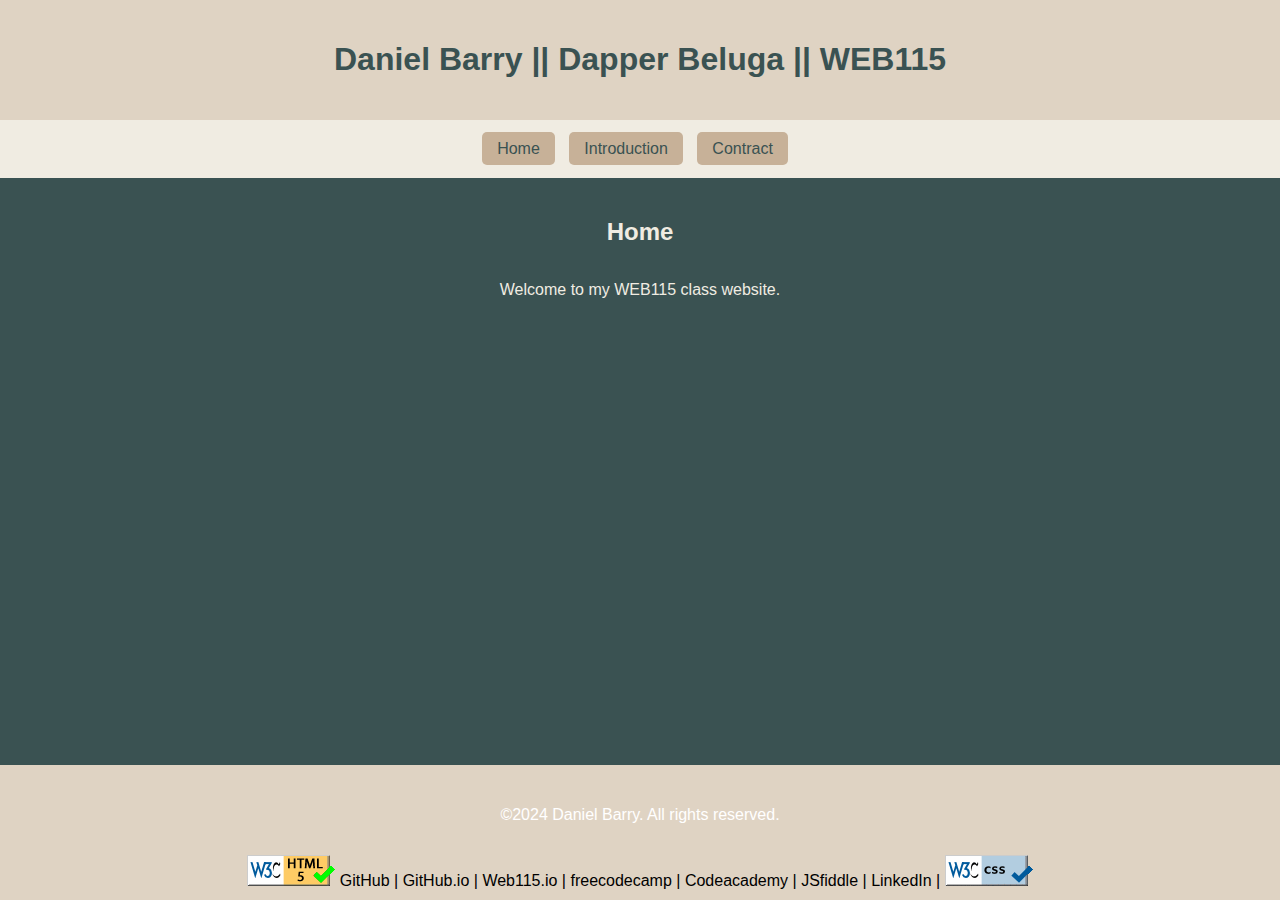
<file: index.html>
<!DOCTYPE html>
<html lang = "en">
<head>
    <meta http-equiv="Content-Type" content="text/html; charset=UTF-8">
    <link rel="stylesheet" type="text/css" href="styles/default.css">
    <title>WEB115</title>
</head>

<body>
    <header>
            <h1>Daniel Barry || Dapper Beluga || WEB115</h1>
        </header>
    <nav>
            <ul>
                <li><a href="index.html">Home</a></li>
                <li><a href="introduction.html">Introduction</a></li>
                <li><a href="contract.html">Contract</a></li>
            </ul>
    </nav>
    <main>

            <h2>Home</h2>
        <p>
            Welcome to my WEB115 class website. 
        </p>
    </main>
    <footer> 
        <div class="navBox">
           <p>&copy;2024 Daniel Barry. All rights reserved.</p>
            <a href="https://validator.w3.org/nu/?doc=https%3A%2F%2Fdbarry01.github.io%2Fweb115%2Findex.html" style = "text-decoration: none">
            <img src="images/html_validation_button.gif" alt="Validate HTML"></a>
    
            <a href="https://github.com/dbarry01">GitHub |</a>
            <a href="https://dbarry01.github.io/">GitHub.io |</a>
            <a href="https://dbarry01.github.io/web115/">Web115.io |</a>
            <a href="https://www.freecodecamp.org/Dbarry01">freecodecamp |</a>
            <a href="https://www.codecademy.com/profiles/Dbarry1">Codeacademy |</a>
            <a href="https://jsfiddle.net/Dbarry01/Ld8nqa9f/2/">JSfiddle |</a>
            <a href="https://www.linkedin.com/in/daniel-barry-04833020a/">LinkedIn |</a>
    
            <a href="https://jigsaw.w3.org/css-validator/validator?uri=https%3A%2F%2Fdbarry01.github.io%2Fweb250%2F&profile=css3svg&usermedium=all&warning=1&vextwarning=&lang=en" style = "text-decoration: none">
            <img src="images/validation_button_css_rectangle_blue.gif" alt="Validate CSS"></a>
        </div>
    </footer>
</body>
</html>
</file>
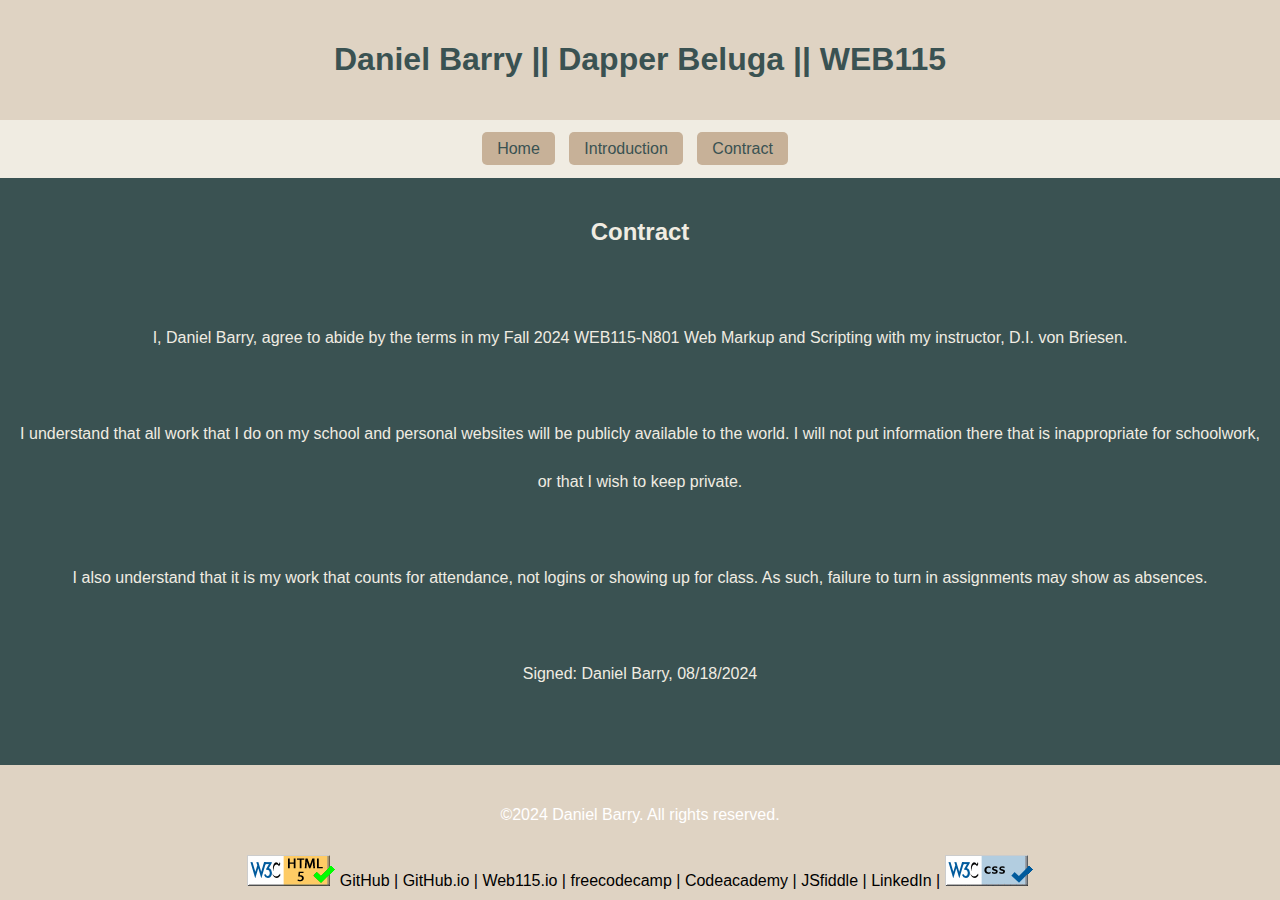
<file: contract.html>
<!DOCTYPE html>
<html lang = "en">
<head>
    <meta http-equiv="Content-Type" content="text/html; charset=UTF-8">
    <link rel="stylesheet" type="text/css" href="styles/default.css">
    <title>WEB115</title>
</head>

<body>
    <header>
            <h1>Daniel Barry || Dapper Beluga || WEB115</h1>
        </header>
    <nav>
            <ul>
                <li><a href="index.html">Home</a></li>
                <li><a href="introduction.html">Introduction</a></li>
                <li><a href="contract.html">Contract</a></li>
            </ul>
    </nav>
    <main>

            <h2>Contract</h2>
        <p>
            <br>I, Daniel Barry, agree to abide by the terms in my Fall 2024 WEB115-N801 Web Markup and Scripting with my instructor, D.I. von Briesen.</br>

            <br>I understand that all work that I do on my school and personal websites will be publicly available to the world. I will not put information there that is inappropriate for schoolwork, or that I wish to keep private.</br>
        
            <br>I also understand that it is my work that counts for attendance, not logins or showing up for class. As such, failure to turn in assignments may show as absences.</br>
        
            <br>Signed: Daniel Barry, 08/18/2024</br></p>
        </p>
    </main>
    <footer> 
        <div class="navBox">
           <p>&copy;2024 Daniel Barry. All rights reserved.</p>
            <a href="https://validator.w3.org/nu/?doc=https%3A%2F%2Fdbarry01.github.io%2Fweb115%2Findex.html" style = "text-decoration: none">
            <img src="images/html_validation_button.gif" alt="Validate HTML"></a>
    
            <a href="https://github.com/dbarry01">GitHub |</a>
            <a href="https://dbarry01.github.io/">GitHub.io |</a>
            <a href="https://dbarry01.github.io/web115/">Web115.io |</a>
            <a href="https://www.freecodecamp.org/Dbarry01">freecodecamp |</a>
            <a href="https://www.codecademy.com/profiles/Dbarry1">Codeacademy |</a>
            <a href="https://jsfiddle.net/Dbarry01/Ld8nqa9f/2/">JSfiddle |</a>
            <a href="https://www.linkedin.com/in/daniel-barry-04833020a/">LinkedIn |</a>
    
            <a href="https://jigsaw.w3.org/css-validator/validator?uri=https%3A%2F%2Fdbarry01.github.io%2Fweb250%2F&profile=css3svg&usermedium=all&warning=1&vextwarning=&lang=en" style = "text-decoration: none">
            <img src="images/validation_button_css_rectangle_blue.gif" alt="Validate CSS"></a>
        </div>
    </footer>
</body>
</html>
</file>
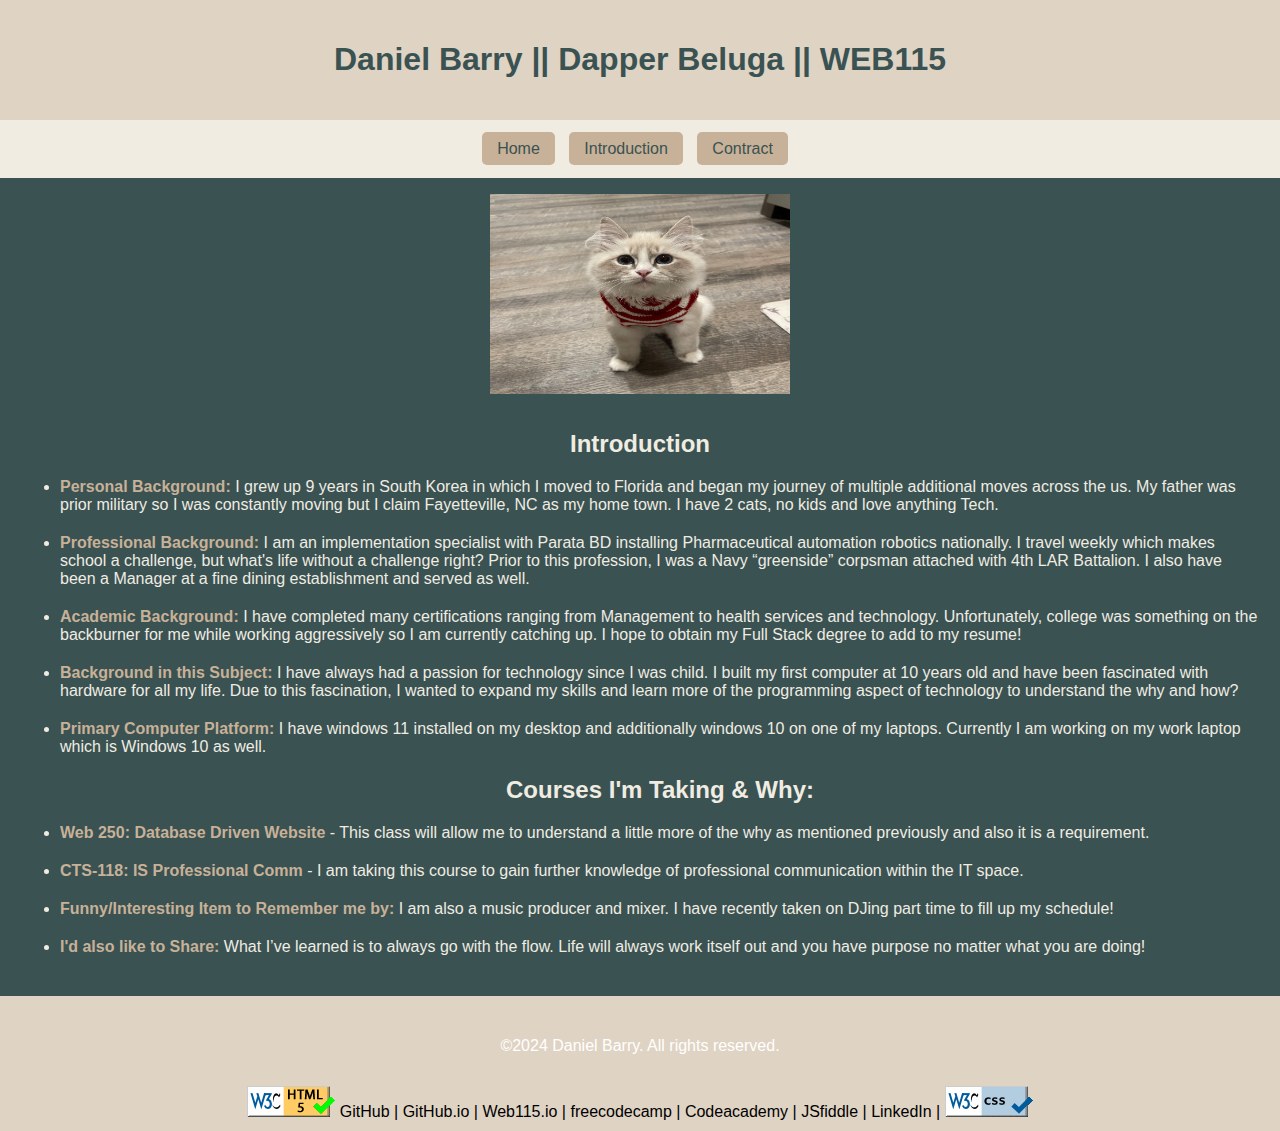
<file: introduction.html>
<!DOCTYPE html>
<html lang = "en">
<head>
    <meta http-equiv="Content-Type" content="text/html; charset=UTF-8">
    <meta name="viewport" content="width=device-width, initial-scale=1.0">
    <link rel="stylesheet" type="text/css" href="styles/default.css">
    <title>WEB115</title>
</head>

<body>
    <header>
            <h1>Daniel Barry || Dapper Beluga || WEB115</h1>
    </header>
    <nav>
            <ul>
                <li><a href="index.html">Home</a></li>
                <li><a href="introduction.html">Introduction</a></li>
                <li><a href="contract.html">Contract</a></li>
            </ul>
    </nav>
    <div class="introImage">
        <img src="images/Mochii.jpg" alt="Mochii" width="300" height="200"> 
    </div>
    <main class="introMain">
            <h2>Introduction</h2>
        <div class="introList">
            <ul>
                <li><b>Personal Background:</b> I grew up 9 years in South Korea in which I moved to Florida and began my journey of multiple additional moves across the us. My father was prior military so I was constantly moving but I claim Fayetteville, NC as my home town. I have 2 cats, no kids and love anything Tech.</li>
                <li><b>Professional Background:</b> I am an implementation specialist with Parata BD installing Pharmaceutical automation robotics nationally. I travel weekly which makes school a challenge, but what's life without a challenge right? Prior to this profession, I was a Navy “greenside” corpsman attached with 4th LAR Battalion. I also have been a Manager at a fine dining establishment and served as well.</li>
                <li><b>Academic Background:</b> I have completed many certifications ranging from Management to health services and technology. Unfortunately, college was something on the backburner for me while working aggressively so I am currently catching up. I hope to obtain my Full Stack degree to add to my resume!</li>
                <li><b>Background in this Subject:</b>  I have always had a passion for technology since I was child. I built my first computer at 10 years old and have been fascinated with hardware for all my life. Due to this fascination, I wanted to expand my skills and learn more of the programming aspect of technology to understand the why and how?</li>
                <li><b>Primary Computer Platform:</b> I have windows 11 installed on my desktop and additionally windows 10 on one of my laptops. Currently I am working on my work laptop which is Windows 10 as well.</li>
                <h2>Courses I'm Taking & Why:</h2>
                <li><b>Web 250: Database Driven Website</b> - This class will allow me to understand a little more of the why as mentioned previously and also it is a requirement.</li>
                <li><b>CTS-118: IS Professional Comm</b> - I am taking this course to gain further knowledge of professional communication within the IT space.</li>
                <li><b>Funny/Interesting Item to Remember me by:</b> I am also a music producer and mixer. I have recently taken on DJing part time to fill up my schedule!</li> 
                <li><b>I'd also like to Share:</b> What I’ve learned is to always go with the flow. Life will always work itself out and you have purpose no matter what you are doing!</li>
            </ul>
        </div>
    </main>
    <footer> 
        <div class="navBox">
           <p>&copy;2024 Daniel Barry. All rights reserved.</p>
            <a href="https://validator.w3.org/nu/?doc=https%3A%2F%2Fdbarry01.github.io%2Fweb115%2Findex.html" style = "text-decoration: none">
            <img src="images/html_validation_button.gif" alt="Validate HTML"></a>
    
            <a href="https://github.com/dbarry01">GitHub |</a>
            <a href="https://dbarry01.github.io/">GitHub.io |</a>
            <a href="https://dbarry01.github.io/web115/">Web115.io |</a>
            <a href="https://www.freecodecamp.org/Dbarry01">freecodecamp |</a>
            <a href="https://www.codecademy.com/profiles/Dbarry1">Codeacademy |</a>
            <a href="https://jsfiddle.net/Dbarry01/Ld8nqa9f/2/">JSfiddle |</a>
            <a href="https://www.linkedin.com/in/daniel-barry-04833020a/">LinkedIn |</a>
    
            <a href="https://jigsaw.w3.org/css-validator/validator?uri=https%3A%2F%2Fdbarry01.github.io%2Fweb250%2F&profile=css3svg&usermedium=all&warning=1&vextwarning=&lang=en" style = "text-decoration: none">
            <img src="images/validation_button_css_rectangle_blue.gif" alt="Validate CSS"></a>
        </div>
    </footer>
</body>
</html>
</file>
<file: styles/default.css>
body {
  font-family: Arial, sans-serif;
  background-color: #3a5252; 
  color: #f0ece2; 
  margin: 0;
  padding: 0;
  text-align: center;
  display: flex;
  flex-direction: column;
  min-height: 100vh;
}

header {
  background-color: #dfd3c3; 
  color: #3a5252; 
  padding: 20px;
}

nav {
  background-color: #f0ece2;
  padding: 20px;
}

nav ul {
  list-style: none;
  margin: 0;
  padding: 0;
}

nav li {
  display: inline;
  margin-right: 10px;
}

nav a {
  text-decoration: none;
  color: #3a5252; 
  padding: 8px 15px;
  background-color: #c7b198; 
  border-radius: 5px;
}

main {
  flex: 1;
  padding: 20px;
}

.footer {
  background-color: #dfd3c3; 
  color: #000000; 
  padding: 10px;
}

.navBox {
  background-color: #dfd3c3;
  color: #fff;
  text-align: center;
  padding: 10px;
  text-decoration: none;
}

a:hover {
  color: #f0ece2;
}

a {
  text-decoration: none;
  color: #000000;
}

h2 {
  text-align: center;
}
p {
  text-align: center;
  line-height: 3em;
}
.introMain {
  padding: 0 20px 20px 20px;
  text-align: center;
}

.introList {
  list-style: none;
  padding: 0;
  text-align: left;
}

.introList li {
  margin-bottom: 20px;
}

.introList b {
  font-weight: bold;
  color: #c7b198;
}

.introImage {
  padding: 1em;
  display: flex;
  justify-content: center;

}
</file>
